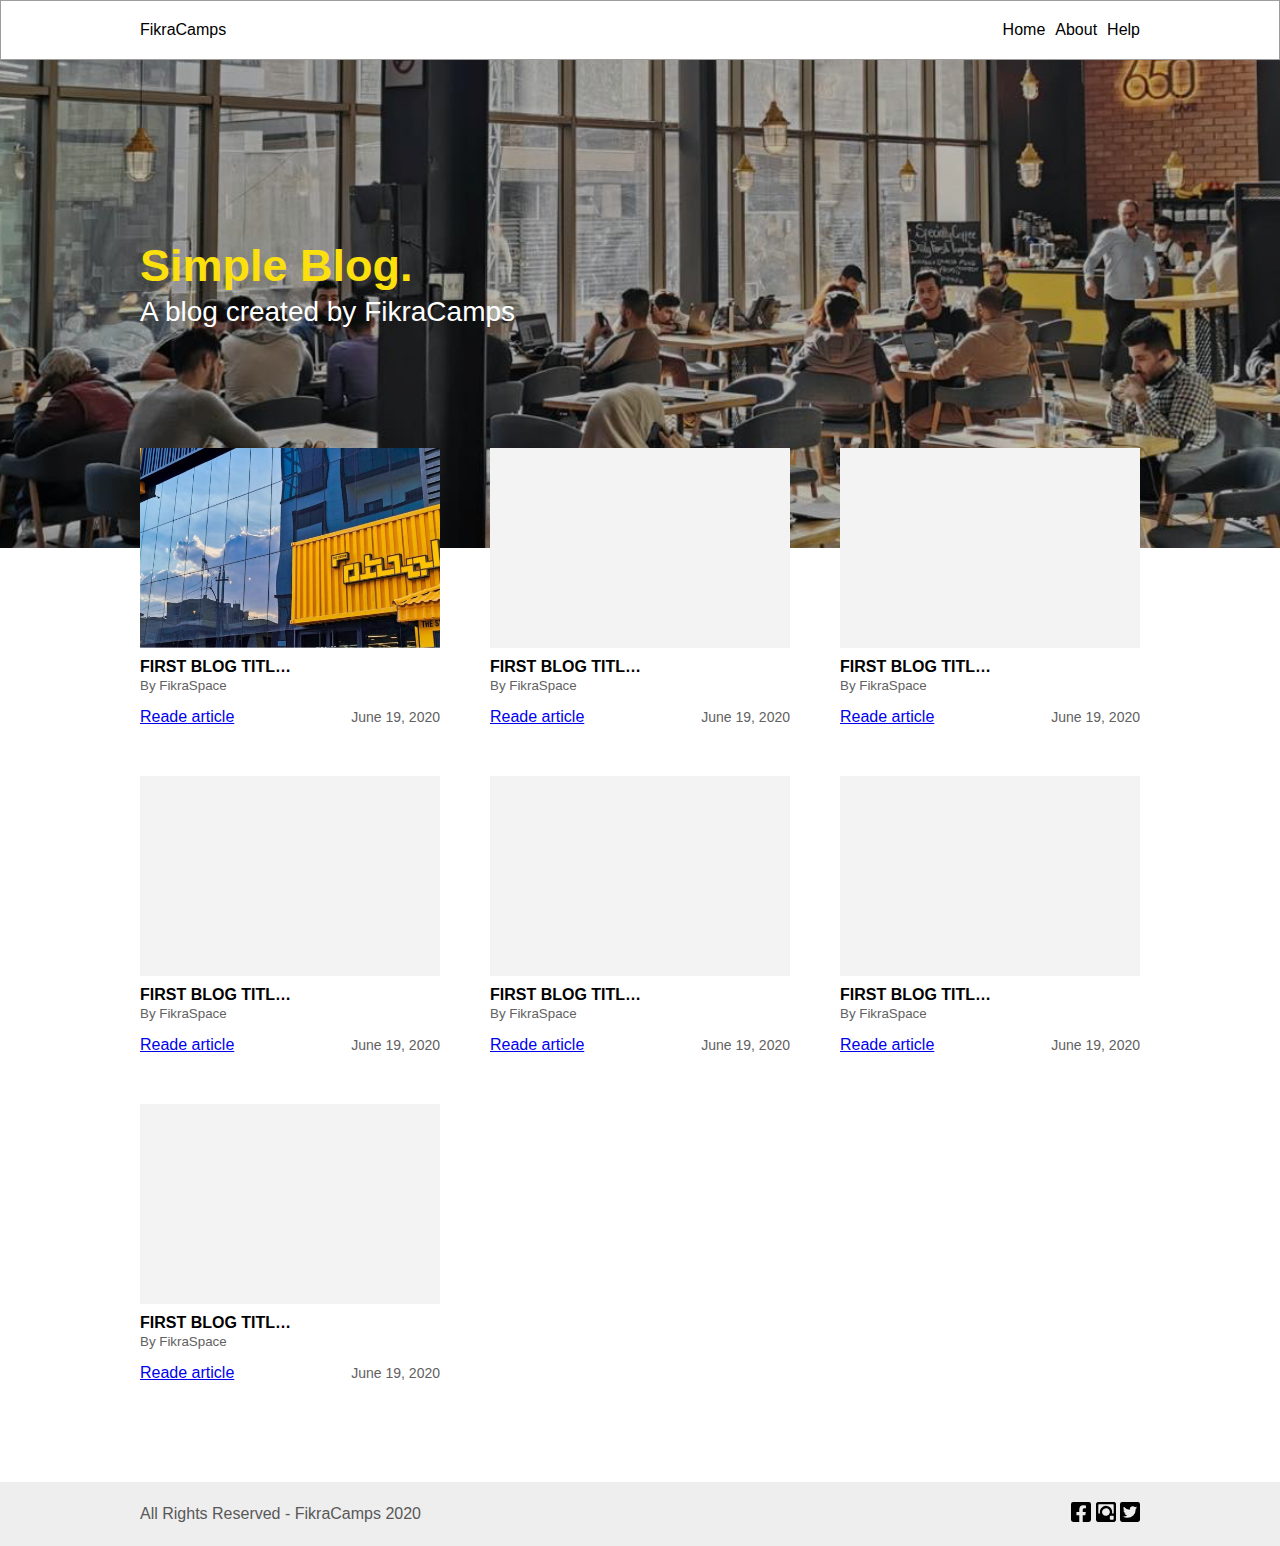
<file: index.html>
<!DOCTYPE html>
<html lang="en">
  <head>
    <meta charset="UTF-8" />
    <meta name="viewport" content="width=device-width, initial-scale=1.0" />
    <meta http-equiv="X-UA-Compatible" content="ie=edge" />
    <title>Document</title>
    <link rel="stylesheet" href="./css/style.css" />
    <link rel="stylesheet" href="./css/responsive.css" />
    <link rel="stylesheet" href="./css/animation.css" />
  </head>
  <body>
    <header>
      <div class="container">
        <div class="content">
          <span>FikraCamps</span>
          <ul>
            <li>Home</li>
            <li>About</li>
            <li>Help</li>
          </ul>
        </div>
      </div>
    </header>
    <main>
      <section class="home-cover">
        <img src="./assets/home-cover.png" alt="" />
        <div class="overlay">
          <div class="container">
            <h1>Simple Blog.</h1>
            <p>A blog created by FikraCamps</p>
          </div>
        </div>
      </section>
      <section class="container blog-list">
          <div class="blog-item">
            <div class="img">
              <img src="./assets/cover.png" />
            </div>
            <h4>FIRST BLOG TITL…</h4>
            <small>By FikraSpace</small>
            <div class="card-footer">
              <a href="./article.html">Reade article</a>
              <span>June 19, 2020</span>
            </div>
          </div>
          <div class="blog-item">
            <div class="img">
             
            </div>
            <h4>FIRST BLOG TITL…</h4>
            <small>By FikraSpace</small>
            <div class="card-footer">
              <a href="./article.html">Reade article</a>
              <span>June 19, 2020</span>
            </div>
          </div>
          <div class="blog-item">
            <div class="img">
             
            </div>
            <h4>FIRST BLOG TITL…</h4>
            <small>By FikraSpace</small>
            <div class="card-footer">
              <a href="./article.html">Reade article</a>
              <span>June 19, 2020</span>
            </div>
          </div>
          <div class="blog-item">
            <div class="img">
             
            </div>
            <h4>FIRST BLOG TITL…</h4>
            <small>By FikraSpace</small>
            <div class="card-footer">
              <a href="./article.html">Reade article</a>
              <span>June 19, 2020</span>
            </div>
          </div>
          <div class="blog-item">
            <div class="img">
             
            </div>
            <h4>FIRST BLOG TITL…</h4>
            <small>By FikraSpace</small>
            <div class="card-footer">
              <a href="./article.html">Reade article</a>
              <span>June 19, 2020</span>
            </div>
          </div>
          <div class="blog-item">
            <div class="img">
             
            </div>
            <h4>FIRST BLOG TITL…</h4>
            <small>By FikraSpace</small>
            <div class="card-footer">
              <a href="./article.html">Reade article</a>
              <span>June 19, 2020</span>
            </div>
          </div>
          <div class="blog-item">
            <div class="img">
             
            </div>
            <h4>FIRST BLOG TITL…</h4>
            <small>By FikraSpace</small>
            <div class="card-footer">
              <a href="./article.html">Reade article</a>
              <span>June 19, 2020</span>
            </div>
          </div>
      </section>
      
    </main>
    <footer>
        <div class="container">
          <div class="content">
            <p>All Rights Reserved - FikraCamps 2020</p>
            <div>
              <img src="./assets/icon1.svg" />
              <img src="./assets/icon2.svg" />
              <img src="./assets/icon3.svg" />
            </div>
          </div>
        </div>
      </footer>
  </body>
</html>
</file>
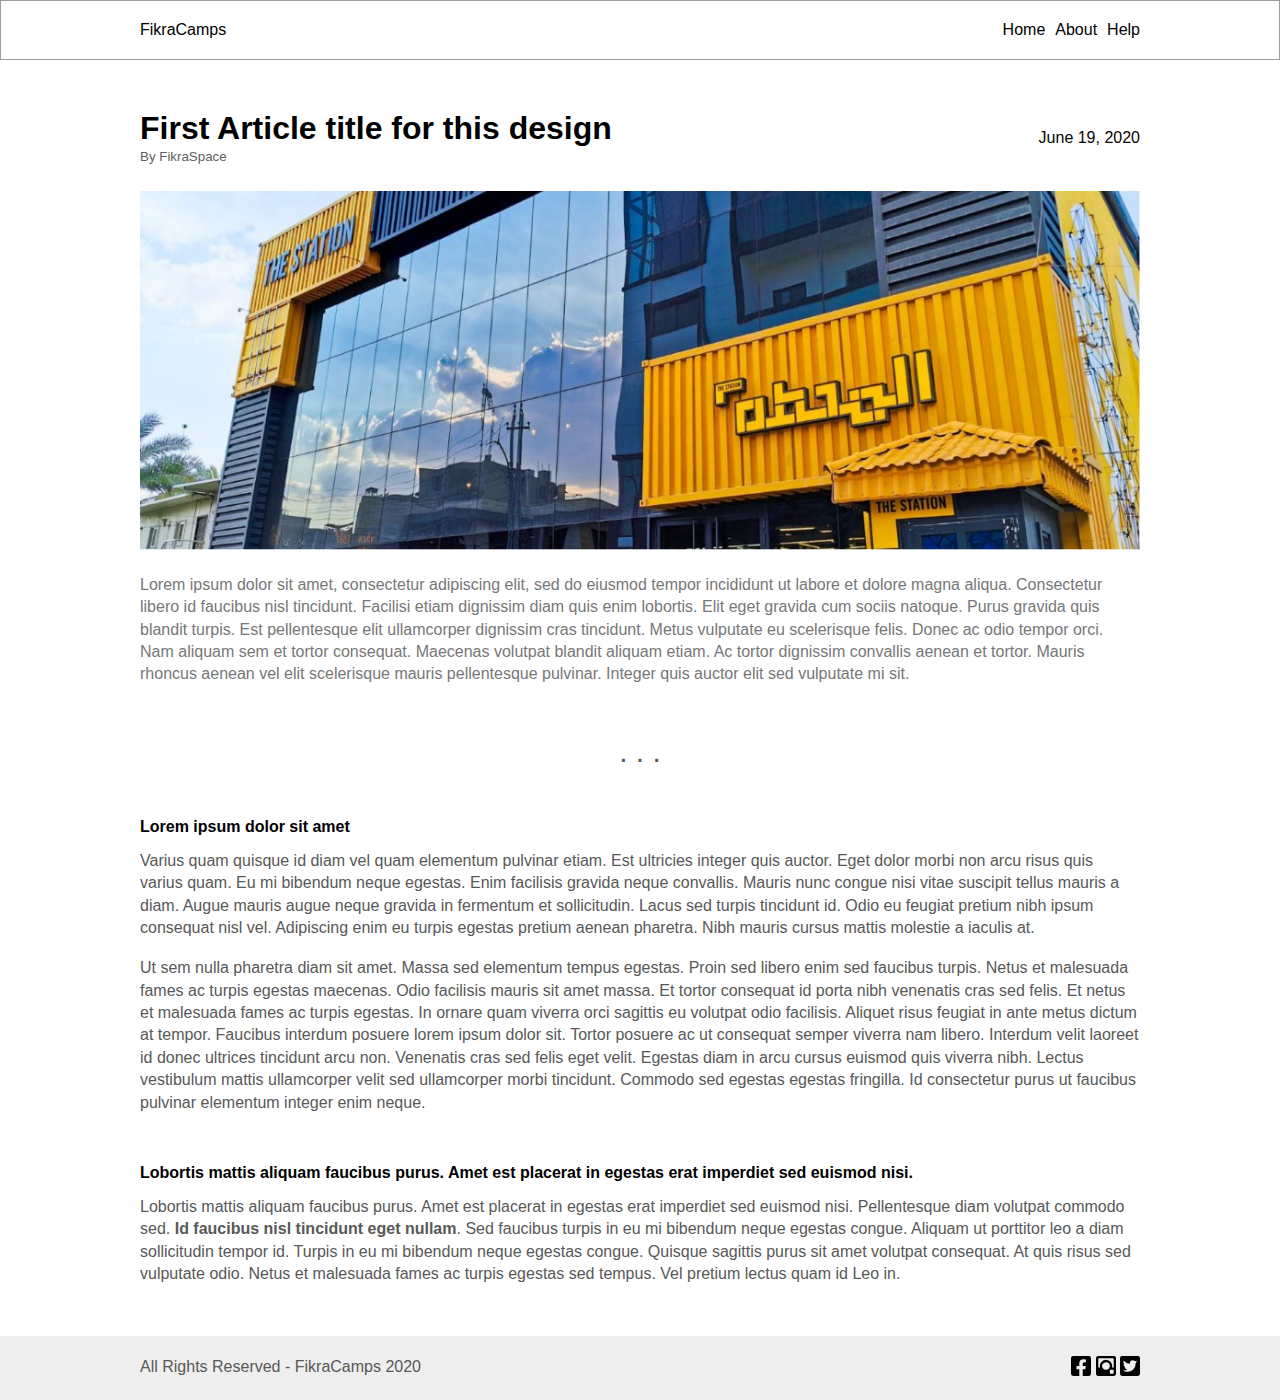
<file: article.html>
<!DOCTYPE html>
<html lang="en">
  <head>
    <meta charset="UTF-8" />
    <meta name="viewport" content="width=device-width, initial-scale=1.0" />
    <meta http-equiv="X-UA-Compatible" content="ie=edge" />
    <title>First blog</title>
    <link rel="stylesheet" href="./css/style.css" />
    <link rel="stylesheet" href="./css/responsive.css" />
  </head>
  <body>
    <header>
      <div class="container">
        <div class="content">
          <span>FikraCamps</span>
          <ul>
            <li>Home</li>
            <li>About</li>
            <li>Help</li>
          </ul>
        </div>
      </div>
    </header>
    <main>
      <section class="title-box container">
        <div>
          <h1>First Article title for this design</h1>
          <small>By FikraSpace</small>
        </div>
        <span>June 19, 2020</span>
      </section>

      <section class="cover container">
        <img src="./assets/cover.png" />
        <p class="caption">
          Lorem ipsum dolor sit amet, consectetur adipiscing elit, sed do
          eiusmod tempor incididunt ut labore et dolore magna aliqua.
          Consectetur libero id faucibus nisl tincidunt. Facilisi etiam
          dignissim diam quis enim lobortis. Elit eget gravida cum sociis
          natoque. Purus gravida quis blandit turpis. Est pellentesque elit
          ullamcorper dignissim cras tincidunt. Metus vulputate eu scelerisque
          felis. Donec ac odio tempor orci. Nam aliquam sem et tortor consequat.
          Maecenas volutpat blandit aliquam etiam. Ac tortor dignissim convallis
          aenean et tortor. Mauris rhoncus aenean vel elit scelerisque mauris
          pellentesque pulvinar. Integer quis auctor elit sed vulputate mi sit.
        </p>
        <p class="dots">. . .</p>
      </section>
      <section class="box-info container">
        <h4>Lorem ipsum dolor sit amet</h4>
        <p>
          Varius quam quisque id diam vel quam elementum pulvinar etiam. Est
          ultricies integer quis auctor. Eget dolor morbi non arcu risus quis
          varius quam. Eu mi bibendum neque egestas. Enim facilisis gravida
          neque convallis. Mauris nunc congue nisi vitae suscipit tellus mauris
          a diam. Augue mauris augue neque gravida in fermentum et sollicitudin.
          Lacus sed turpis tincidunt id. Odio eu feugiat pretium nibh ipsum
          consequat nisl vel. Adipiscing enim eu turpis egestas pretium aenean
          pharetra. Nibh mauris cursus mattis molestie a iaculis at.
        </p>
        <br />
        <p>
          Ut sem nulla pharetra diam sit amet. Massa sed elementum tempus
          egestas. Proin sed libero enim sed faucibus turpis. Netus et malesuada
          fames ac turpis egestas maecenas. Odio facilisis mauris sit amet
          massa. Et tortor consequat id porta nibh venenatis cras sed felis. Et
          netus et malesuada fames ac turpis egestas. In ornare quam viverra
          orci sagittis eu volutpat odio facilisis. Aliquet risus feugiat in
          ante metus dictum at tempor. Faucibus interdum posuere lorem ipsum
          dolor sit. Tortor posuere ac ut consequat semper viverra nam libero.
          Interdum velit laoreet id donec ultrices tincidunt arcu non. Venenatis
          cras sed felis eget velit. Egestas diam in arcu cursus euismod quis
          viverra nibh. Lectus vestibulum mattis ullamcorper velit sed
          ullamcorper morbi tincidunt. Commodo sed egestas egestas fringilla. Id
          consectetur purus ut faucibus pulvinar elementum integer enim neque.
        </p>
      </section>

      <section class="box-info container">
        <h4>
          Lobortis mattis aliquam faucibus purus. Amet est placerat in egestas
          erat imperdiet sed euismod nisi.
        </h4>
        <p>
          Lobortis mattis aliquam faucibus purus. Amet est placerat in egestas
          erat imperdiet sed euismod nisi. Pellentesque diam volutpat commodo
          sed. <b>Id faucibus nisl tincidunt eget nullam</b>. Sed faucibus
          turpis in eu mi bibendum neque egestas congue. Aliquam ut porttitor
          leo a diam sollicitudin tempor id. Turpis in eu mi bibendum neque
          egestas congue. Quisque sagittis purus sit amet volutpat consequat. At
          quis risus sed vulputate odio. Netus et malesuada fames ac turpis
          egestas sed tempus. Vel pretium lectus quam id Leo in.
        </p>
      </section>
    </main>
    <footer>
      <div class="container">
        <div class="content">
          <p>All Rights Reserved - FikraCamps 2020</p>
          <div>
            <img src="./assets/icon1.svg" />
            <img src="./assets/icon2.svg" />
            <img src="./assets/icon3.svg" />
          </div>
        </div>
      </div>
    </footer>
  </body>
</html>
</file>
<file: css/style.css>
*{
    margin: 0;
    padding: 0;
    font-family: sans-serif;
}

p{
    line-height: 1.4;
    color: #585858;
}

.container{
    max-width: 1000px;
    margin: auto;
}

header{
    padding: 20px 0;
    border: 1px solid #a09c9c;
}

header .content{
  display: flex;
  justify-content: space-between;
  align-items: center;
}

header .content ul{
    list-style-type: none;
    display: flex;
}

header .content ul li{
   margin-left: 10px;
}

.title-box{
    margin-top: 50px;
    display: flex;
    justify-content: space-between;
    align-items: center;
}

.title-box span{
    color: #050505;
}
.title-box small{
    color: #626161;
}

section.cover {
    margin-top: 26px;
}
section.cover img{
  width: 100%;
}
section.cover p.caption{
   color: #777777;
   margin-top: 20px;
   font-size: 16px;
}
section.cover p.dots{
   font-size: 30px;
   margin: 45px auto;
   display: flex;
   justify-content: center;
}

section.box-info{
    margin-bottom: 50px;
}
section.box-info h4{
   margin-bottom: 14px;
}

footer{
    background-color: #EEEEEE;
    padding: 20px 0;
}

footer .content{
    display: flex;
    justify-content: space-between;
    align-items: center;
}

footer img{
    width: 20px;
}

.home-cover img{
    width: 100%;
    height: 100%;
    object-fit: cover;
}

.home-cover{
    position: relative;
    height: 488px;
    overflow: hidden;
}

.home-cover .overlay{
    position: absolute;
    top: 0;
    right: 0;
    bottom: 0;
    left: 0;
    background-color: #04040447;
}

.home-cover .overlay h1{
    color: #FCE00D;
    font-size: 45px;
    margin-top: 180px;
}
.home-cover .overlay p{
    color: #fff;
    font-size: 28px;
}

.blog-list{
   display: grid;
   grid-template-columns: repeat(3, 1fr);
   grid-gap: 50px;
   margin-top: -100px !important;
   position: relative;
   margin-bottom: 100px;
}

.blog-list .blog-item .img{
    height: 200px;
    background-color: #f3f3f3;
    margin-bottom: 10px;
}
.blog-list .blog-item img{
    width: 100%;
    object-fit: cover;
    height: 100%;
}

.blog-list .blog-item small{
    color: #626161;
}
.blog-list .blog-item .card-footer{
    margin-top: 14px;
    display: flex;
    justify-content: space-between;
    align-items: center;
}

.blog-list .blog-item .card-footer span{
    color: #626161;
    font-size: 14px;
}
</file>
<file: css/responsive.css>
@media screen and (max-width: 1067px){
 .container{
   margin: 0px 30px;
 }
}
@media screen and (max-width: 800px){
    .blog-list{
        grid-template-columns: repeat(2, 1fr);
        grid-gap: 40px;
     }
}
@media screen and (max-width: 550px){
    .blog-list{
        grid-template-columns: repeat(1, 1fr);
     }
}
@media screen and (max-width: 450px){
    .home-cover .overlay h1{
        font-size: 36px;
    }
    .home-cover .overlay p{
        font-size: 20px;
    }

    .home-cover{
        height: 400px;
    }
}
</file>
<file: css/animation.css>
.home-cover .overlay h1{
    animation: fadIn;
    animation-duration: 0.8s;
}

.home-cover img{
    animation: scale 20s;
    animation-iteration-count: infinite;
}

@keyframes fadIn{
    0%{
        opacity: 0;
        transform: translateY(18px);
    }
    100%{
        opacity: 1;
        transform: translateY(0px);
    }
}

@keyframes scale{
    0%{
        transform: scale(1);
    }
    50%{
        transform: scale(1.25);
    }
    100%{
        transform: scale(1);
    }
}
</file>
